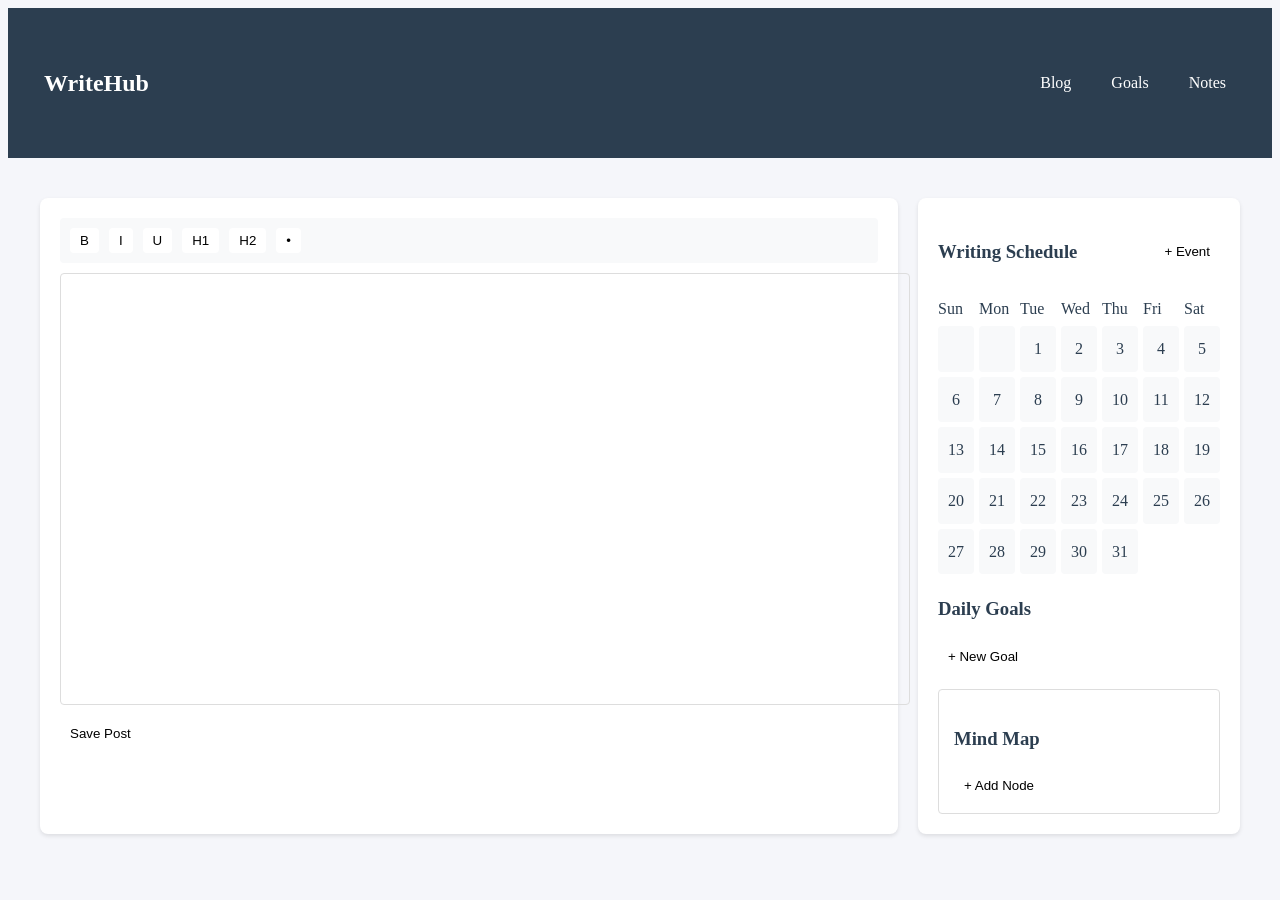
<file: index.html>
<!DOCTYPE html>
<html lang="en">
<head>
    <meta charset="UTF-8">
    <meta name="viewport" content="width=device-width, initial-scale=1.0">
    <title>Blogging Website</title>
    <link rel="stylesheet" href="style.css">
    <script src="myscripts.js"></script>
</head>
<body>
    
        <nav class="nav">
            <div class="container nav-content">
                <h1>WriteHub</h1>
                <div class="nav-links">
                    <a href="#" id="blogLink">Blog</a>
                    <a href="#" id="goalsLink">Goals</a>
                    <a href="Notes.html" id="notesLink">Notes</a>
                </div>
            </div>
        </nav>
    
        <div class="container">
            <div class="main-content">
                <!-- Blog Editor Section -->
                <div class="editor-container">
                    <div class="editor-toolbar">
                        <button class="toolbar-btn" data-command="bold">B</button>
                        <button class="toolbar-btn" data-command="italic">I</button>
                        <button class="toolbar-btn" data-command="underline">U</button>
                        <button class="toolbar-btn" data-command="h1">H1</button>
                        <button class="toolbar-btn" data-command="h2">H2</button>
                        <button class="toolbar-btn" data-command="insertUnorderedList">•</button>
                    </div>
                    <div id="editor" contenteditable="true"></div>
                    <button id="savePost" class="toolbar-btn">Save Post</button>
                </div>
    
                <!-- Sidebar -->
                <div class="sidebar">
                    <!-- Calendar -->
                    <div class="calendar">
                        <div class="calendar-header">
                            <h3>Writing Schedule</h3>
                            <button class="toolbar-btn" id="addEvent">+ Event</button>
                        </div>
                        <div class="calendar-grid" id="calendarGrid"></div>
                    </div>
    
                    <!-- Writing Goals -->
                    <div class="goals-container">
                        <h3>Daily Goals</h3>
                        <div id="goalsList"></div>
                        <button class="toolbar-btn" id="addGoal">+ New Goal</button>
                    </div>
    
                    <!-- Mind Map -->
                    <div class="mind-map">
                        <h3>Mind Map</h3>
                        <div id="mindMapContainer"></div>
                        <button class="toolbar-btn" id="addNode">+ Add Node</button>
                    </div>
                </div>
            </div>
        </div>
</body>
</html>
</file>
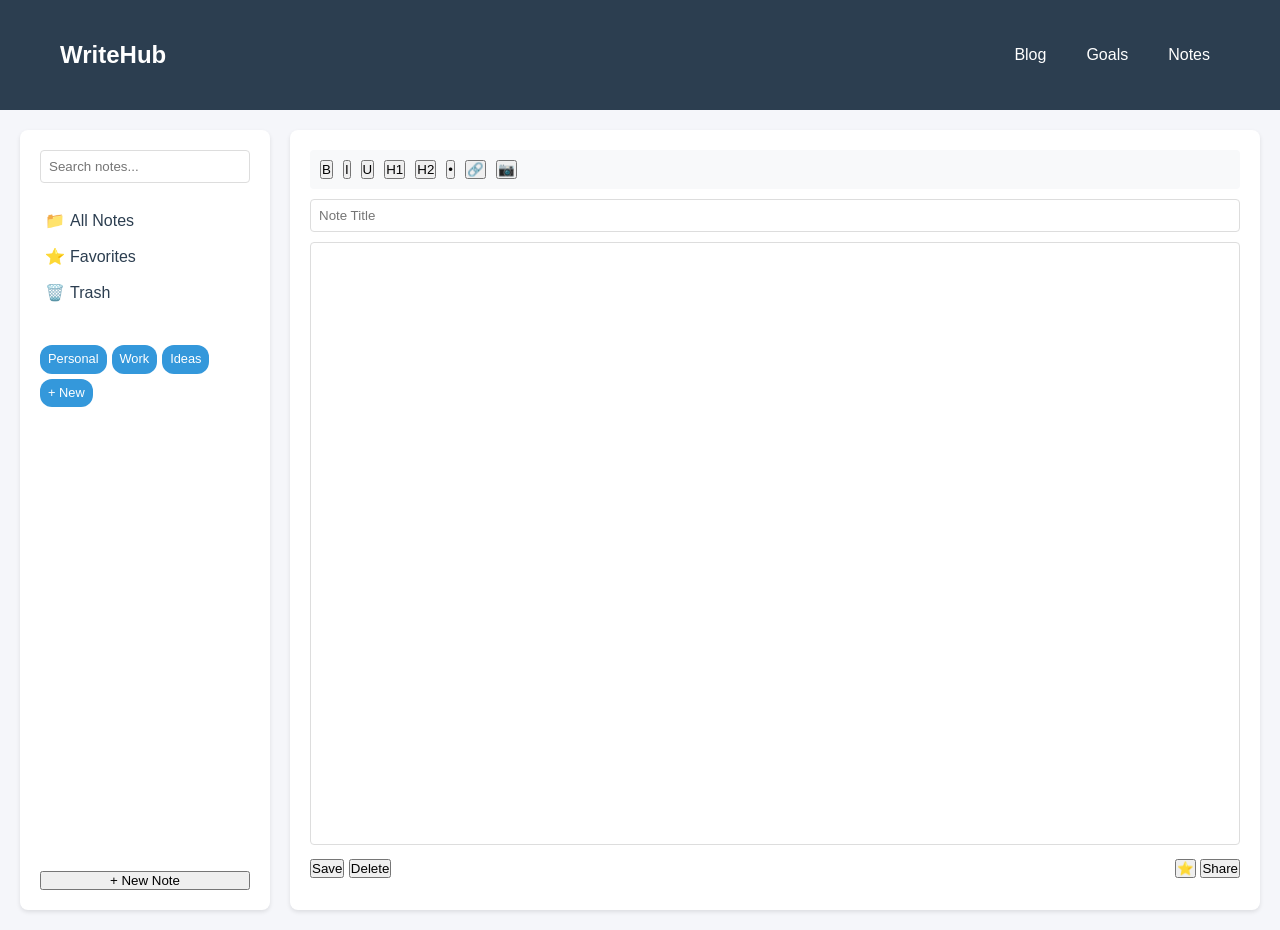
<file: Notes.html>
<!DOCTYPE html>
<html lang="en">
<head>
    <meta charset="UTF-8">
    <meta name="viewport" content="width=device-width, initial-scale=1.0">
    <title>Note</title>
    <link rel="stylesheet" href="Notes.css">
    <script src="notes.js"></script>
</head>
<body>
    <nav class="nav">
        <div class="container nav-content">
            <h1>WriteHub</h1>
            <div class="nav-links">
                <a href="index.html" id="blogLink">Blog</a>
                <a href="index.html" id="goalsLink">Goals</a>
                <a href="notes.html" id="notesLink" class="active">Notes</a>
            </div>
        </div>
    </nav>

    <div class="notes-container">
        <!-- Notes Sidebar -->
        <div class="notes-sidebar">
            <input type="text" class="search-bar" placeholder="Search notes...">
            
            <div class="folder-list">
                <div class="folder-item">
                    <span class="folder-icon">📁</span>
                    <span>All Notes</span>
                </div>
                <div class="folder-item">
                    <span class="folder-icon">⭐</span>
                    <span>Favorites</span>
                </div>
                <div class="folder-item">
                    <span class="folder-icon">🗑️</span>
                    <span>Trash</span>
                </div>
            </div>

            <div class="note-categories">
                <span class="category-tag">Personal</span>
                <span class="category-tag">Work</span>
                <span class="category-tag">Ideas</span>
                <span class="category-tag">+ New</span>
            </div>

            <div class="notes-list" id="notesList">
                <!-- Notes will be dynamically added here -->
            </div>

            <button class="toolbar-btn" id="newNote">+ New Note</button>
        </div>

        <!-- Note Editor -->
        <div class="note-editor">
            <div class="note-toolbar">
                <button class="toolbar-btn" data-command="bold">B</button>
                <button class="toolbar-btn" data-command="italic">I</button>
                <button class="toolbar-btn" data-command="underline">U</button>
                <button class="toolbar-btn" data-command="h1">H1</button>
                <button class="toolbar-btn" data-command="h2">H2</button>
                <button class="toolbar-btn" data-command="insertUnorderedList">•</button>
                <button class="toolbar-btn" data-command="createLink">🔗</button>
                <button class="toolbar-btn" data-command="insertImage">📷</button>
            </div>
            
            <input type="text" id="noteTitle" placeholder="Note Title" class="search-bar">
            
            <div class="note-content" id="noteContent" contenteditable="true"></div>
            
            <div class="note-actions">
                <div>
                    <button class="toolbar-btn" id="saveNote">Save</button>
                    <button class="toolbar-btn" id="deleteNote">Delete</button>
                </div>
                <div>
                    <button class="toolbar-btn" id="favoriteNote">⭐</button>
                    <button class="toolbar-btn" id="shareNote">Share</button>
                </div>
            </div>
        </div>
    </div>
</body>
</html>
</file>
<file: style.css>
make this attrective * {
    margin: 0px;
    padding: 0px;
    box-sizing: border-box;
    font-family: 'Segoe UI', Tahoma, Geneva, Verdana, sans-serif;
}

:root {
    --primary-color: #2c3e50;
    --secondary-color: #3498db;
    --accent-color: #e74c3c;
    --bg-color: #f5f6fa;
    --text-color: #2c3e50;
}

body {
    background-color: var(--bg-color);
    color: var(--text-color);
    line-height: 1.6;
}

/* Layout */
.container {
    max-width: 1200px;
    margin: 0 auto;
    padding: 20px;
}

/* Navigation */
.nav {
    background: var(--primary-color);
    padding: 1rem;
    color: white;
}

.nav-content {
    display: flex;
    justify-content: space-between;
    align-items: center;
}

.nav-links {
    display: flex;
    gap: 20px;
}

.nav-links a {
    color: white;
    text-decoration: none;
    padding: 5px 10px;
    border-radius: 4px;
    transition: background-color 0.3s;
}

.nav-links a:hover {
    background-color: var(--secondary-color);
}

/* Main Content Area */
.main-content {
    display: grid;
    grid-template-columns: 3fr 1fr;
    gap: 20px;
    margin-top: 20px;
}

/* Blog Editor */
.editor-container {
    background: white;
    border-radius: 8px;
    padding: 20px;
    box-shadow: 0 2px 4px rgba(0,0,0,0.1);
}

.editor-toolbar {
    display: flex;
    gap: 10px;
    margin-bottom: 10px;
    padding: 10px;
    background: #f8f9fa;
    border-radius: 4px;
}

.toolbar-btn {
    padding: 5px 10px;
    border: none;
    background: white;
    border-radius: 4px;
    cursor: pointer;
    transition: background-color 0.3s;
}

.toolbar-btn:hover {
    background: var(--secondary-color);
    color: white;
}

#editor {
    width: 100%;
    min-height: 400px;
    padding: 15px;
    border: 1px solid #ddd;
    border-radius: 4px;
    margin-bottom: 15px;
}

/* Sidebar */
.sidebar {
    background: white;
    border-radius: 8px;
    padding: 20px;
    box-shadow: 0 2px 4px rgba(0,0,0,0.1);
}

/* Calendar */
.calendar {
    margin-bottom: 20px;
}

.calendar-header {
    display: flex;
    justify-content: space-between;
    align-items: center;
    margin-bottom: 10px;
}

.calendar-grid {
    display: grid;
    grid-template-columns: repeat(7, 1fr);
    gap: 5px;
}

.calendar-day {
    padding: 10px;
    text-align: center;
    background: #f8f9fa;
    border-radius: 4px;
    cursor: pointer;
}

.calendar-day:hover {
    background: var(--secondary-color);
    color: white;
}

/* Writing Goals */
.goals-container {
    margin-top: 20px;
}

.goal-item {
    display: flex;
    justify-content: space-between;
    align-items: center;
    padding: 10px;
    background: #f8f9fa;
    margin-bottom: 10px;
    border-radius: 4px;
}
/* Mind Map */
.mind-map {
    margin-top: 20px;
    border: 1px solid #ddd;
    border-radius: 4px;
    padding: 15px;
}

.node {
    background: var(--secondary-color);
    color: white;
    padding: 10px;
    border-radius: 50%;
    display: inline-block;
    margin: 5px;
    cursor: move;
}

/* Responsive Design */
@media (max-width: 768px) {
    .main-content {
        grid-template-columns: 1fr;
    }

    .nav-content {
        flex-direction: column;
        gap: 10px;
    }
}
</file>
<file: Notes.css>
/* Base styles */
* {
    margin: 0;
    padding: 0;
    box-sizing: border-box;
    font-family: 'Segoe UI', Tahoma, Geneva, Verdana, sans-serif;
}

:root {
    --primary-color: #2c3e50;
    --secondary-color: #3498db;
    --accent-color: #e74c3c;
    --bg-color: #f5f6fa;
    --text-color: #2c3e50;
}

body {
    background-color: var(--bg-color);
    color: var(--text-color);
    line-height: 1.6;
}

/* Layout */
.container {
    max-width: 1200px;
    margin: 0 auto;
    padding: 20px;
}

/* Navigation */
.nav {
    background: var(--primary-color);
    padding: 1rem;
    color: white;
}

.nav-content {
    display: flex;
    justify-content: space-between;
    align-items: center;
}

.nav-links {
    display: flex;
    gap: 20px;
}

.nav-links a {
    color: white;
    text-decoration: none;
    padding: 5px 10px;
    border-radius: 4px;
    transition: background-color 0.3s;
}

.nav-links a:hover {
    background-color: var(--secondary-color);
}

/* Notes specific styles */
.notes-container {
    display: grid;
    grid-template-columns: 250px 1fr;
    gap: 20px;
    height: calc(100vh - 80px);
    padding: 20px;
}

.notes-sidebar {
    background: white;
    border-radius: 8px;
    padding: 20px;
    box-shadow: 0 2px 4px rgba(0,0,0,0.1);
    display: flex;
    flex-direction: column;
    gap: 10px;
    height: 100%;
    overflow-y: auto;
}

.notes-list {
    flex-grow: 1;
    overflow-y: auto;
}

.note-item {
    padding: 10px;
    border-radius: 4px;
    cursor: pointer;
    margin-bottom: 8px;
    transition: background-color 0.3s;
}

.note-item:hover {
    background-color: var(--bg-color);
}

.note-item.active {
    background-color: var(--secondary-color);
    color: white;
}

.note-item-header {
    display: flex;
    justify-content: space-between;
    align-items: center;
    margin-bottom: 4px;
}

.note-item-title {
    font-weight: bold;
    white-space: nowrap;
    overflow: hidden;
    text-overflow: ellipsis;
}

.note-item-date {
    font-size: 0.8em;
    color: #666;
}

.note-editor {
    background: white;
    border-radius: 8px;
    padding: 20px;
    box-shadow: 0 2px 4px rgba(0,0,0,0.1);
    display: flex;
    flex-direction: column;
    height: 100%;
}

.note-toolbar {
    display: flex;
    gap: 10px;
    padding: 10px;
    background: #f8f9fa;
    border-radius: 4px;
    margin-bottom: 10px;
}

.note-content {
    flex-grow: 1;
    padding: 15px;
    border: 1px solid #ddd;
    border-radius: 4px;
    overflow-y: auto;
}

.note-actions {
    display: flex;
    justify-content: space-between;
    padding: 10px 0;
}

.search-bar {
    padding: 8px;
    border: 1px solid #ddd;
    border-radius: 4px;
    width: 100%;
    margin-bottom: 10px;
}

.note-categories {
    display: flex;
    gap: 5px;
    flex-wrap: wrap;
    margin: 10px 0;
}

.category-tag {
    padding: 4px 8px;
    border-radius: 12px;
    background: var(--secondary-color);
    color: white;
    font-size: 0.8em;
    cursor: pointer;
}

.folder-list {
    margin-bottom: 15px;
}

.folder-item {
    display: flex;
    align-items: center;
    gap: 5px;
    padding: 5px;
    cursor: pointer;
}

.folder-item:hover {
    background-color: var(--bg-color);
}

.folder-icon {
    color: var(--secondary-color);
}

@media (max-width: 768px) {
    .notes-container {
        grid-template-columns: 1fr;
    }

    .notes-sidebar {
        display: none;
    }

    .notes-sidebar.active {
        display: block;
        position: fixed;
        left: 0;
        top: 80px;
        bottom: 0;
        width: 250px;
        z-index: 1000;
    }
}
</file>
